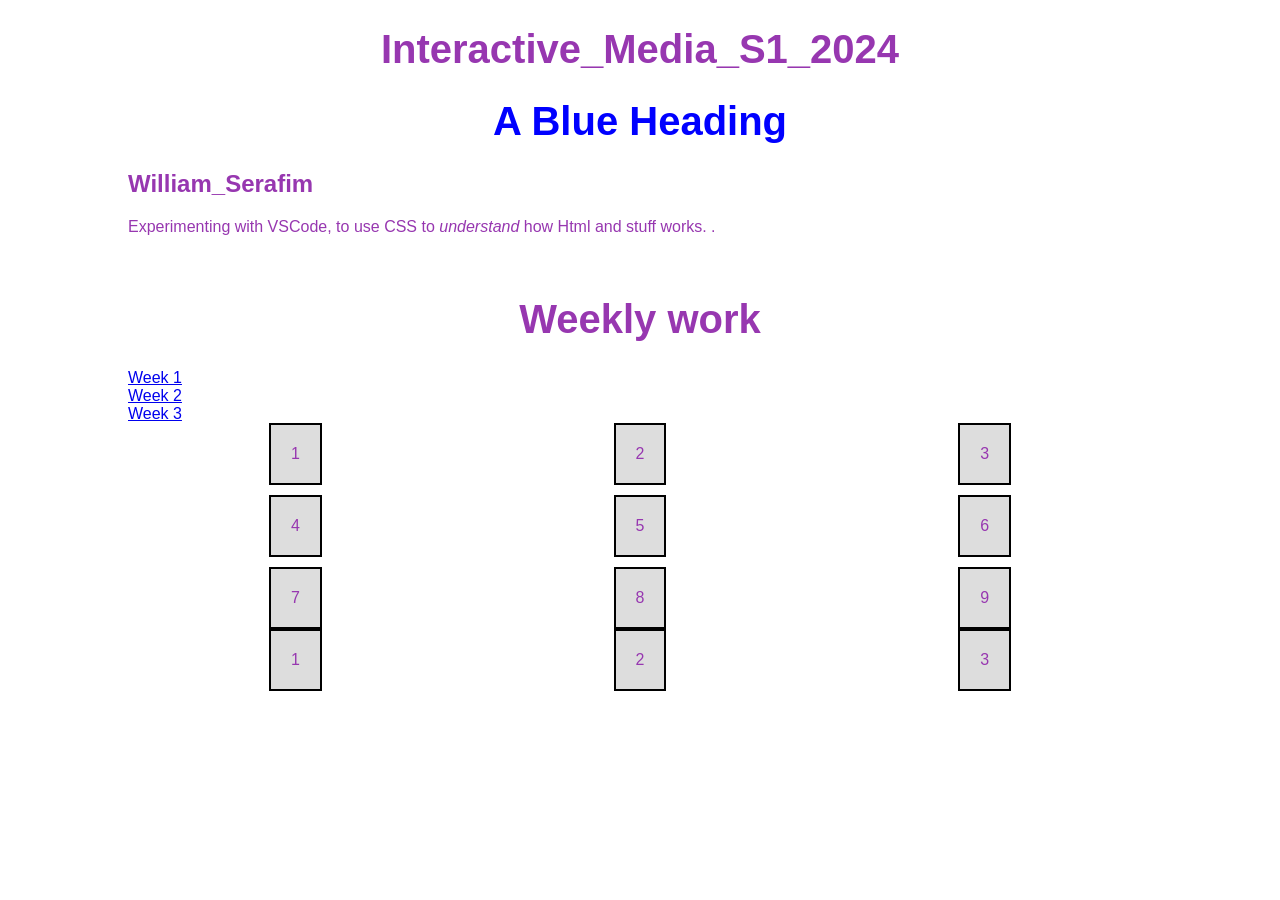
<file: webdirectorytriallayout/index.html>
<!DOCTYPE html>
<html lang="en">
<head>
  <link href="./css/Styling4web.css" rel="stylesheet" type="text/css" />
  <meta charset="UTF-8" />
<meta name="viewport" content="width=device-width, initial-scale=1.0" />
<title>INTERACTIVE MEDIA 2024 WORKBOOK</title>
</head>
<body>
<div class="bubble">
<h1>Interactive_Media_S1_2024</h1>
<h1 style="color:blue;">A Blue Heading</h1>
<h2>William_Serafim</h2>
<p></p>

Experimenting with VSCode, to use CSS to <em>understand</em> how Html and stuff works. .
</p>
</br>
</div>
</body>
</html>
<!DOCTYPE html>
<html lang="en">
  <head>
    <meta charset="UTF-8" />
    <meta name="viewport" content="width=device-width, initial-scale=1.0" />
    <title>Interactive Media Directory</title>
  <body>
    <h1>Weekly work</h1>
    <a href="./wk1/index.html">Week 1</a>
    </br>
    <a href="./wk2/index.html">Week 2</a>
    </br>
    <a href="./wk3/index.html">Week 3</a>
</html>



<style>
  .grid-container {
    display: grid;
    grid-template-columns: repeat(3, 1fr);
    grid-template-rows: repeat(3, 1fr);
    grid-gap: 10px;
  }

  .grid-item {
    background-color: #ddd;
    padding: 20px;
    text-align: center;
  }
</style>

<div class="grid-container">
  <div class="grid-item">1</div>
  <div class="grid-item">2</div>
  <div class="grid-item">3</div>
  <div class="grid-item">4</div>
  <div class="grid-item">5</div>
  <div class="grid-item">6</div>
  <div class="grid-item">7</div>
  <div class="grid-item">8</div>
  <div class="grid-item">9</div>
</div>

<div class="grid-container">
  <div class="grid-item highlight">1</div>
  <div class="grid-item">2</div>
  <div class="grid-item highlight">3</div>
  <!-- Rest of your grid items -->
</div>
</file>
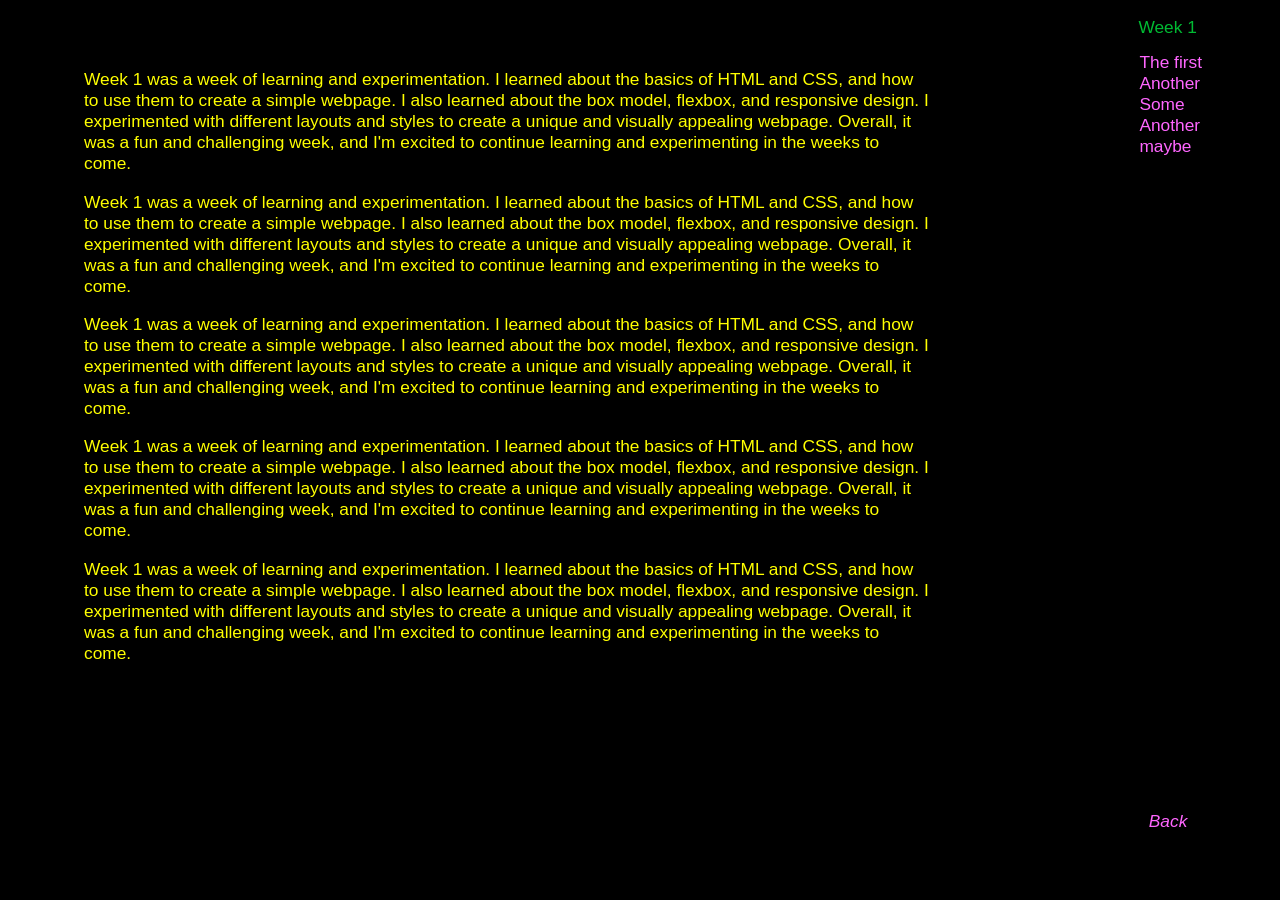
<file: 00Workbook/week1/index.html>
<!DOCTYPE html>
<html lang="en">
  <head>
    <style type=" text/css" class="0workbook/index.css"></style>
    <title>William Serafim</title>
  </head>
  <body></body>
  <body>
    <style type="text/css" class="PENIS">
    Body {
        background-color: #000;
        text-align: left;
        color: yellow;
        margin: 0 24pt 0 24pt;
        font-family: Arial, sans-serif;
        font-size: 13pt;
      }
      a {
        color: #ff66ff;
        text-align: right;
        margin: 0 24pt 0 24pt;
        text-decoration: none;
      }
      b {
        background-color: #000;
        text-align: right;
        color: yellow;
        margin: 0 24pt 0 24pt;
        font-family: Arial, sans-serif;
        font-size: 13pt;
      }
    </style>
    <style>
    * {
      box-sizing: border-box;
    }
    .flex-container {
        display: flex;
        flex-wrap: wrap-reverse;
        font-size: 1em;
        padding: 1em;
        margin: 2em
        
    }
    .flex-item-left {
      flex: 76%;
        text-align: left;
    }

    .flex-item-middle {
        padding: 0.25em;
        flex: 8%;
        color: #de2323e6;
    }
    .flex-item-right {
        flex: 16%;
        top: 1em
    }
    
    /* Responsive layout - makes a one column-layout instead of a two-column layout */
    
    @media (max-width: 800px) {
      .flex-container {
        display: flex;
        flex-wrap: wrap-reverse;
        font-size: 1em;
        padding: 1em;
        margin: 2em
    }
      .flex-item-right, .flex-item-left {
          flex: 100%;
        }
    }
    </style>

<div></div>
<div></div>
<div style="position: fixed; top: 1em; right: 4.8em; color: #0b3; height: 60pt; text-align: left;"><class="week&text-box">
  <div></div>
    <div>Week 1</div>
    </div>
      <div style="position: fixed; top: 3em; right: 4.5em; color: #ff66ff; height: 60pt; text-align: left;">
  <div></div>
  <div></div>
  <div>The first </div>
  <div>Another </div>
  <div>Some </div>
  <div>Another </div>
  <div>maybe  </div>
    </div> 
<div style="position: fixed; bottom: .5em; right: 3.5em; height: 60pt; text-align: right;">
  <div></div>
    <a href="https://5318oo8.github.io/InteractiveMedia/"><em>Back</em></a>
    <div>
    </div>
  </div> 
  
</head>
<body>
  

<div class="flex-container">
      <div class="flex-item-left">
      <div></div>
        <p>Week 1 was a week of learning and experimentation. I learned about the basics of HTML and CSS, and how to use them to create a simple webpage. I also learned about the box model, flexbox, and responsive design. I experimented with different layouts and styles to create a unique and visually appealing webpage. Overall, it was a fun and challenging week, and I'm excited to continue learning and experimenting in the weeks to come.</p>
        <p>Week 1 was a week of learning and experimentation. I learned about the basics of HTML and CSS, and how to use them to create a simple webpage. I also learned about the box model, flexbox, and responsive design. I experimented with different layouts and styles to create a unique and visually appealing webpage. Overall, it was a fun and challenging week, and I'm excited to continue learning and experimenting in the weeks to come.</p>
        <p>Week 1 was a week of learning and experimentation. I learned about the basics of HTML and CSS, and how to use them to create a simple webpage. I also learned about the box model, flexbox, and responsive design. I experimented with different layouts and styles to create a unique and visually appealing webpage. Overall, it was a fun and challenging week, and I'm excited to continue learning and experimenting in the weeks to come.</p>
        <p>Week 1 was a week of learning and experimentation. I learned about the basics of HTML and CSS, and how to use them to create a simple webpage. I also learned about the box model, flexbox, and responsive design. I experimented with different layouts and styles to create a unique and visually appealing webpage. Overall, it was a fun and challenging week, and I'm excited to continue learning and experimenting in the weeks to come.</p>
        <p>Week 1 was a week of learning and experimentation. I learned about the basics of HTML and CSS, and how to use them to create a simple webpage. I also learned about the box model, flexbox, and responsive design. I experimented with different layouts and styles to create a unique and visually appealing webpage. Overall, it was a fun and challenging week, and I'm excited to continue learning and experimenting in the weeks to come.</p>
      </div>
      <div class="flex-item-middle">
        <style>
        @media (max-width: 800px) {
          .flex-item-left {
            flex: 100%;
            align-items: left;
            padding-top: 6.5em;
            padding-right: 4.5em;
          }
        }
        </style>
      </div>
      <div class="flex-item-right">
      </div>
    </div>
  </body>
</html>
</file>
<file: webdirectorytriallayout/css/Styling4web.css>
body {
  font-family: Arial, Arial, Helvetica, sans-serif, sans-serif;
  text-align: left;
  margin: 0% 10%;
  color: rgb(151, 55, 176);
}
h1 {
  color: rgb(151, 55, 176);
  font-size: 2.5em;
  text-align: center;
}

ARTIST body {
  margin: 0;
  padding: 0;
  font-family: "Times New Roman", Times, serif;
}

.mother {
  height: 100%;
  width: 100%;
  position: absolute;
  z-index: -100;
  background: linear-gradient(#fac8fa, #fcfafc);
}

#title {
  text-align: center;
  color: #a789b3;
  width: 600px;
  margin: 0 auto;
}

#titletxxt {
  font-size: 25px;
  font-style: italic;
}

#nxxt {
  background: linear-gradient(
    32deg,
    rgba(20, 52, 255, 0.6),
    rgba(121, 163, 116, 0.5) 70%,
    rgba(119, 45, 150, 0.6)
  );
  padding: 6px 13px;
  font-size: 20px;
  color: #f0e6f5;
  border-radius: 50px;
  box-shadow: 0px 0px 12px 3px #e787ff;
  border: none;
  position: absolute;
  bottom: 8%;
  left: 45%;
}

#nxxt:hover {
  transition: 2s;
  box-shadow: 0px 0px 40px 10px #e787ff;
}

#nxxt:active {
  transition: 0.1s;
  box-shadow: 0px 0px 10px 2px #e787ff;
}

.grid-container {
  display: grid;
  grid-template-columns: repeat(3, 1fr);
  grid-template-rows: repeat(3, 1fr);
  grid-gap: 10px;
  align-items: center; /* This aligns items vertically in the center */
  justify-items: center; /* This aligns items horizontally in the center */
}
.grid-item {
  background-color: #ddd;
  padding: 20px;
  text-align: center;
}
.grid-item {
  background-color: #ddd;
  padding: 20px;
  text-align: center;
  border: 2px solid black; /* This creates a 2px solid black border around each grid item */
}
.grid-container {
  display: grid;
  grid-template-columns: repeat(3, 1fr);
  grid-template-rows: repeat(3, 1fr);
  grid-gap: 10px;
  align-items: center;
  justify-items: center;
}
.grid-item {
  background-color: #ddd;
  padding: 20px;
  text-align: center;
  border: 2px solid black;
}
/* For screens smaller than 600px, make the grid items stack vertically */
@media (max-width: 600px) {
  .grid-container {
    grid-template-columns: 1fr;
  }
}
/* For screens between 600px and 900px, make the grid items display in two columns */
@media (min-width: 600px) and (max-width: 900px) {
  .grid-container {
    grid-template-columns: repeat(2, 1fr);
  }
}
/* For screens larger than 900px, make the grid items display in three columns */
@media (min-width: 900px) {
  .grid-container {
    grid-template-columns: repeat(3, 1fr);
  }
}

.highlight {
  background-color: rgb(
    0,
    4,
    228
  ); /* This will make the background color of the highlighted items yellow */
}
</file>
